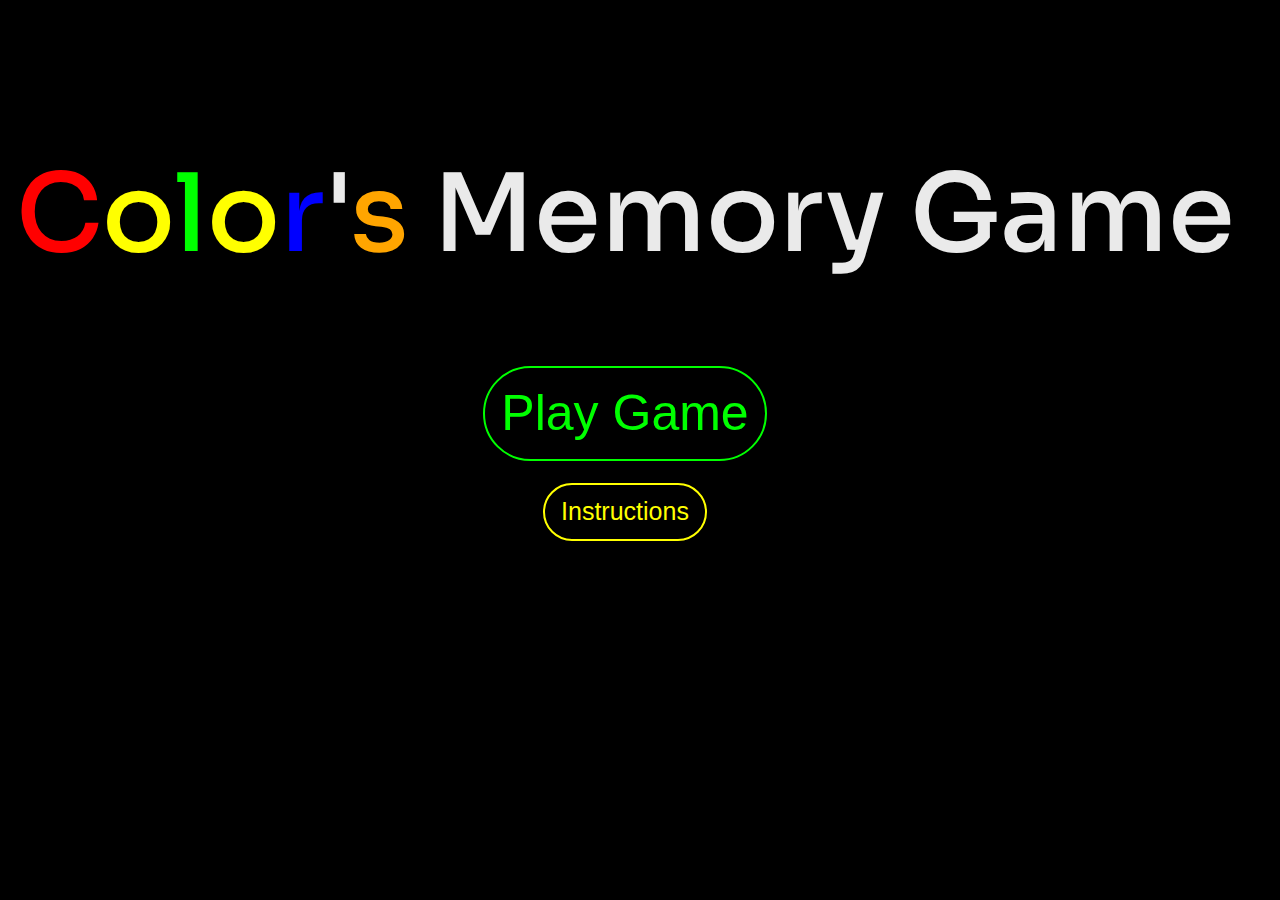
<file: index.html>
<!DOCTYPE html>
<html lang="en">
    <head>
        <meta charset="UTF-8" />
        <meta name="viewport" content="width=device-width, initial-scale=1.0" />
        <title>Color's Memory Game</title>

        <link rel="stylesheet" href="https://maxcdn.bootstrapcdn.com/bootstrap/4.1.3/css/bootstrap.min.css" />
        <link href="https://fonts.googleapis.com/css2?family=Sora:wght@500&display=swap" rel="stylesheet" />

        <link rel="stylesheet" href="assets/css/style.css" type="text/css" />
    </head>
    <body>
        <main>
            <!-- Game Title -->

            <div class="container-fluid container-wrapper">
                <div class="row center">
                    <div class="col-12 text-center game-title">
                        <h1 class="page-title">
                            <span class="c-color">C</span><span class="o-color">o</span><span class="l-color">l</span><span class="o-color">o</span><span class="r-color">r</span>'<span class="s-color">s</span>
                            <span class="memory-title">Memory Game</span>
                        </h1>
                    </div>
                </div>
            </div>

            <!-- Instructions and Play game Option and Modal Pop-up with the game instructions explained -->

            <div class="mid-buttons">
                <div class="row">
                    <div class="col-12 text-center">
                        <a href="game.html" class="btn btn-default btn-lg btn-play-game">Play Game</a>
                    </div>
                    <div class="col-12 text-center">
                        <button class="btn btn-default btn-lg btn-instructions" id="open">Instructions</button>
                        <div class="modal-container-instructions" id="modal_container_ins">
                            <div class="modal-ins text-dark">
                                <h1 class="text-center text-dark">Instructions:</h1>
                                <hr />
                                <p class="text-center"></p>
                                <h4><b>Objective:</b> Find all the card pairs of the same color.</h4>
                                <p><b>1.</b> Click on two cards of your choice to reveal them:</p>
                                <p class="space-indentation">
                                    <span><b>If the colors match:</b></span> You choose it right 😁! The cards will stay face up!
                                </p>
                                <p class="space-indentation">
                                    <span><b>If the colors don't match:</b></span> Sorry, you have chosen the wrong color 😕. Try to memorize the card's color location.
                                </p>
                                <p><b>2.</b> Continue choosing two card's and try to memorize their colors to pick their pair colors.</p>
                                <p><b>3.</b> The game will finish once you have found the color pair of all the sixteen card's.</p>
                                <button class="btn close-button" id="close">Close</button>
                                <a href="game.html" class="btn btn-default btn-lg modal-play-game">Play Game</a>
                            </div>
                        </div>
                    </div>
                </div>
            </div>
        </main>

        <script src="assets/js/script.js"></script>
    </body>
</html>
</file>
<file: assets/css/style.css>
/*--- Generic Rules ---*/

html {
	box-sizing: border-box;
}

*,
*::before,
*::after {
	box-sizing: inherit;
}

html,
body {
	width: 100%;
	height: 100%;
	margin: 0;
	padding: 0;
	color: #eaeaea;
}

body {
	background: #000000;
}

.container {
	display: flex;
	justify-content: center;
	align-items: center;
	flex-direction: column;
}

h1 {
	color: #eaeaea;
	font-family: Sora;
}

.c-color {
	color: #ff0000;
}

.o-color {
	color: #ffff00;
}

.l-color {
	color: #00ff00;
}

.r-color {
	color: #0000ff;
}

.s-color {
	color: #ffa500;
}

.dark-green-color {
	color: #006400;
}


/*--- Index Page ---*/

.game-title {
	color: #eaeaea;
	margin: 150px 0px -250px 0px;
}

.page-title {
	font-size: 12vmin;
}


/*--- Vertical alignment with help from Stack Overflow (Link in the README Credits) ---*/

.mid-buttons {
	text-align: left;
	height: 90vh;
	padding: 20px;
	display: flex;
	align-items: center;
}

.row {
	width: 100%;
}

.btn-instructions {
	background-color: #000000;
	color: #ffff00;
	border: #ffff00 solid 2px;
	border-radius: 30px;
	font-size: 25px;
}

.btn-instructions:hover {
	background-color: #ffff00;
	color: #000000;
	min-width: 110px;
}

.btn-play-game {
	background-color: #000000;
	color: #00ff00;
	border: #00ff00 solid 2px;
	border-radius: 50px;
	font-size: 50px;
	margin: 22px;
}

.btn-play-game:hover {
	background-color: #00ff00;
	color: #000000;
	min-width: 110px;
}


/*--- Modal Pop up customization ---*/

.modal-container-instructions {
	position: fixed;
	top: 0;
	left: 0;
	width: 100vw;
	height: 100vh;
	display: flex;
	align-items: center;
	justify-content: center;
	opacity: 0;
	pointer-events: none;
}

.modal-container-instructions.show {
	opacity: 1;
	pointer-events: auto;
}

.modal-ins {
	background-color: #eaeaea;
	width: 600px;
	max-width: 100%;
	padding: 25px 40px;
	border-radius: 30px;
}

.modal-ins h1 {
	margin: 0;
}

.modal-ins p {
	font-size: 20px;
	text-align: left;
}

.space-indentation {
	margin-left: 40px;
}

.close-button {
	color: #000000;
	border: #000000 solid 2px;
	border-radius: 25px;
	background-color: #eaeaea;
	padding: 10px 25px;
	font-size: 20px;
}

.close-button:hover {
	color: #FF0000;
	background-color: rgba(0, 0, 0, 0.2);
}

.modal-play-game {
	background-color: #00ff00;
	color: #000000;
	border: #000000 solid 2px;
	border-radius: 25px;
	font-size: 20px;
	padding: 10px 25px;
}

.modal-play-game:hover {
	color: #000000;
	background-color: rgba(0, 255, 0, 0.3);
}


/*--- Game Page ---*/

.board {
	background: #000000;
	padding: 1rem;
	display: flex;
	flex-wrap: wrap;
	justify-content: space-around;
	align-items: center;
}

.board .icon {
	height: 3.7rem;
	width: 3.7rem;
	margin: 0.2rem 0.2rem;
	background: #ffffff;
	font-size: 0;
	border-radius: 20px;
	cursor: pointer;
	display: flex;
	justify-content: center;
	align-items: center;
}

.board .icon.equal {
	cursor: default;
	font-size: 130px;
	-webkit-backface-visibility: visible !important;
	backface-visibility: visible !important;
}

.board .icon.unmatched {
	-webkit-backface-visibility: visible !important;
	backface-visibility: visible !important;
}

.board .icon.flip {
	transform: rotateY(0);
	cursor: default;
	animation-name: flipInY;
	-webkit-backface-visibility: visible !important;
	backface-visibility: visible !important;
	animation-duration: 0.8s;
}

.board .icon.off {
	pointer-events: none;
}

.board .icon.display {
	font-size: 130px;
}

.red {
	color: #ff0000;
}

.yellow {
	color: #ffff00;
}

.green {
	color: #00ff00;
}

.blue {
	color: #0000ff;
}

.orange {
	color: #ffa500;
}

.purple {
	color: #800080;
}

.pink {
	color: #ff69b4;
}

.gray {
	color: #808080;
}


/*--- Stats Panel ---*/

.stats-panel {
	text-align: left;
	margin-bottom: 10px;
}

.stats-panel .trophies {
	margin: 0;
	padding: 0;
	display: inline-block;
	margin: 0 5px 0 0;
}

.stats-panel .trophies li {
	list-style: none;
	display: inline-block;
}

.restart {
	color: #eaeaea;
}

.stats-panel .restart {
	float: right;
	cursor: pointer;
}

.fa-trophy {
	color: #ffff00;
}

.actions {
	color: #eaeaea;
}

.stop-watch {
	display: inline-block;
	margin: 0 1rem;
	color: #eaeaea;
}


/*--- Theme Switch Toggle Button  ---*/

label {
	position: absolute;
	width: 80px;
	height: 45px;
	border: 2px solid;
	border-radius: 20px;
}

label:before {
	position: absolute;
	content: '';
	width: 30px;
	height: 30px;
	left: 5px;
	top: 5px;
	border-radius: 50%;
	background: #eaeaea;
	cursor: pointer;
	transition: 0.6s;
}

label.active:before {
	left: 38px;
	background: #000000;
}

body.light-theme {
	background: #eaeaea;
	color: #000000;
}

.theme-toggle {
	text-align: left;
	padding: 20px;
	display: flex;
	align-items: center;
	margin-right: 50px;
}

.actions-light {
	color: #000000;
}

.timer-light {
	color: #000000;
}

.h1-light {
	color: #000000;
}

.restart-light {
	color: #000000;
}

.board-light {
	background: #eaeaea;
}

.icon-light {
	background: #000000;
}

.bottom-margin {
	margin-bottom: 45px;
}


/*--- Music Player Control Buttons ---*/

.media-player {
	display: flex;
	align-items: center;
	justify-content: center;
	width: 30%;
	margin: auto;
}

.navbar {
	height: 83px;
	margin-top: 100px;
}

.fa-pause-circle {
	cursor: pointer;
	font-size: 50px;
}

.fa-stop-circle {
	cursor: pointer;
	font-size: 50px;
}

.fa-play-circle {
	cursor: pointer;
	font-size: 50px;
}


/*--- Game Finish Modal Pop-up ---*/

.popup {
	margin: 70px auto;
	padding: 20px;
	background: #eaeaea;
	border-radius: 5px;
	width: 85%;
	position: relative;
	transition: all 5s ease-in-out;
}

.popup .content-1,
.content-2 {
	max-height: 30%;
	overflow: auto;
	text-align: center;
}

.popup h2 {
	margin-top: 0;
	color: #000000;
}

#trophyRating li {
	display: inline-block;
}

.display {
	visibility: visible !important;
	opacity: 100 !important;
}

#play-again {
	background-color: #000000;
	padding: 0.7rem 1rem;
	font-size: 1.1rem;
	display: block;
	margin: 0 auto;
	width: 50%;
	color: #ffffff;
	border-radius: 30px;
}

#play-again:hover {
	color: #000000;
	border: solid 1px #000000;
	background-color: #eaeaea;
}

.overlay {
	position: fixed;
	top: 0;
	bottom: 0;
	left: 0;
	right: 0;
	background: rgba(0, 0, 0, 0.7);
	transition: opacity 500ms;
	visibility: hidden;
	opacity: 0;
}

.overlay:target {
	visibility: visible;
	opacity: 1;
}

.popup .close-button-2 {
	position: absolute;
	top: 20px;
	right: 30px;
	transition: all 200ms;
	font-size: 30px;
	font-weight: bold;
	text-decoration: none;
	color: #000000;
}

.popup .close-button-2:hover {
	color: #ff0000;
}


/*--- icon Flip Animation ---*/

@keyframes flipInY {
	0% {
		transform: perspective(400px) rotateY(90deg);
		opacity: 0;
	}
	40% {
		transform: perspective(400px) rotateY(-10deg);
	}
	70% {
		transform: perspective(400px) rotateY(10deg);
	}
	100% {
		transform: perspective(400px) rotateY(0deg);
		opacity: 1;
	}
}


/*--- Media Queries for Larger Screens ---*/

@media (min-width: 768px) {
	.container {
		font-size: 22px;
	}
	.board {
		width: 660px;
		height: 680px;
	}
	.board .icon {
		height: 125px;
		width: 125px;
	}
	.popup {
		width: 60%;
	}
}


/*--- Media Queries for Smaller Screens ---*/

@media (max-width: 767px) {
	.board .icon.display {
		font-size: 60px;
	}
	.board .icon.equal {
		font-size: 60px;
	}
	.board .icon {
		border-radius: 10px;
	}
}

@media (max-width: 390px) {
	.btn-play-game {
		margin-top: 15px;
	}
	.game-title {
		margin: 75px 0px -150px 0px;
	}
}

@media (max-width: 320px) {
	.board {
		width: 85%;
	}
	.board .icon {
		height: 4.7rem;
		width: 4.7rem;
	}
}
</file>
